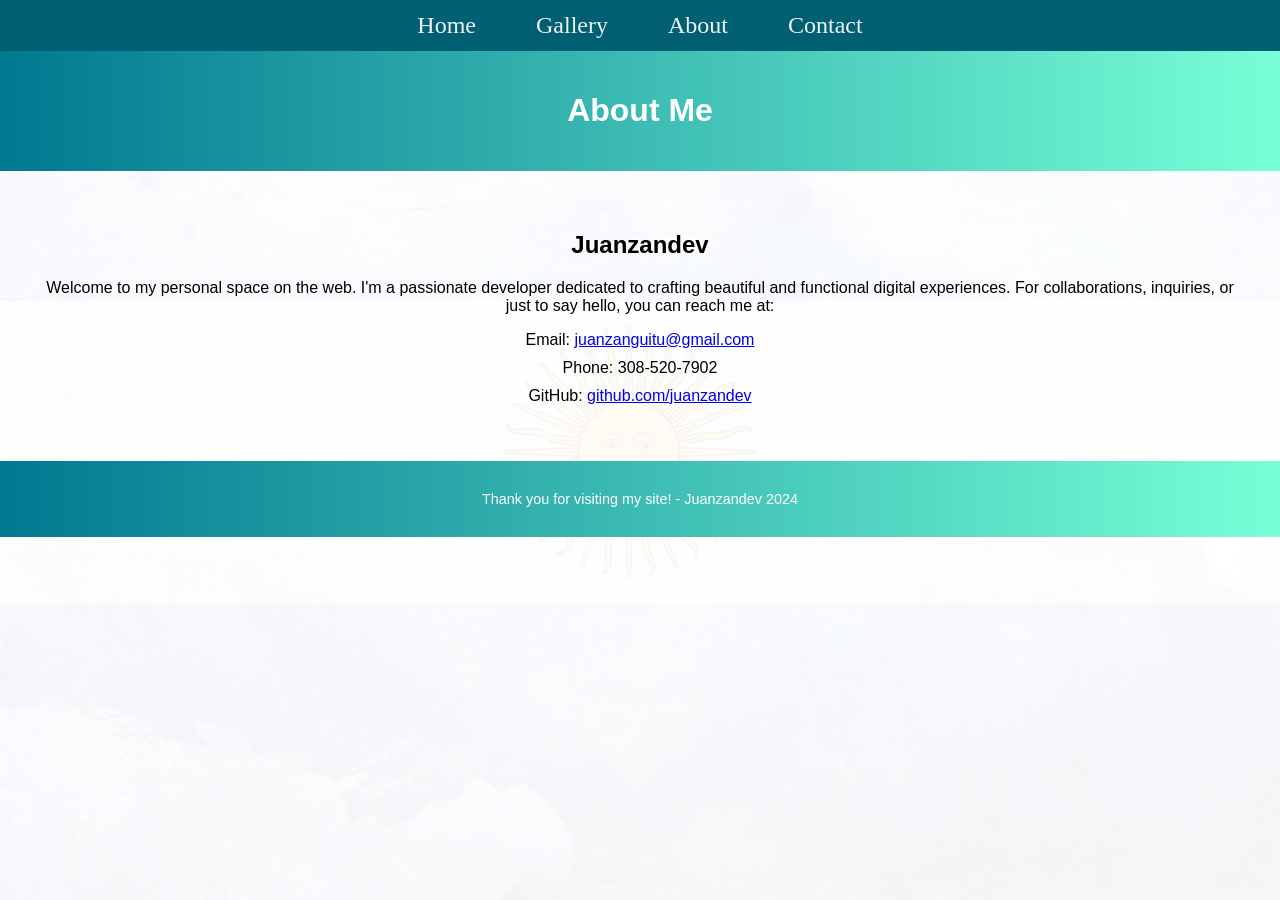
<file: about.html>
<!DOCTYPE html>
<html lang="en">
<head>
    <meta charset="UTF-8">
    <meta name="viewport" content="width=device-width, initial-scale=1.0">
    <title>About Juanzandev</title>
    <link rel="stylesheet" href="styles.css">
</head>
<body>
    <nav>
        <ul class="navbar">
            <li><a href="index.html">Home</a></li>
            <li><a href="#gallery">Gallery</a></li>
			<li><a href="about.html">About</a></li>
            <li><a href="#contact">Contact</a></li>
        </ul>
    </nav>
    <header>
        <h1>About Me</h1>
    </header>
    <main>
        <section class="about-section">
            <h2>Juanzandev</h2>
            <p>Welcome to my personal space on the web. I'm a passionate developer dedicated to crafting beautiful and functional digital experiences. For collaborations, inquiries, or just to say hello, you can reach me at:</p>
            <ul class="contact-info">
                <li>Email: <a href="mailto:juanzanguitu@gmail.com">juanzanguitu@gmail.com</a></li>
                <li>Phone: 308-520-7902</li>
                <li>GitHub: <a href="https://github.com/juanzandev" target="_blank">github.com/juanzandev</a></li>
            </ul>
        </section>
    </main>
    <footer>
        <p>Thank you for visiting my site! - Juanzandev 2024</p>
    </footer>
    <script src="scripts.js"></script>
</body>
</html>
</file>
<file: styles.css>
body::before {
    content: '';
    position: fixed; 
    top: 0;
    left: 0;
    width: 100%;
    height: 100%;
    background: rgba(255, 255, 255, 0.95); 
    z-index: -1;
}

body {
    font-family: Arial, sans-serif;
    margin: 0;
    padding: 0;
    display: flex;
    flex-direction: column;
    min-height: 100vh;
    background: url('images/background.jpg') no-repeat center center fixed;
    background-size: cover;
    position: relative;
}

nav {
    background-color: #005f73; /* Updated color for a deeper hue */
    padding: 12px 0;
    box-shadow: 0 2px 4px rgba(0, 0, 0, 0.1); /* Adding a subtle shadow */
}

.navbar {
    list-style: none;
    padding: 0;
    margin: 0;
    display: flex;
    justify-content: center;
    align-items: center;
}

.navbar li {
    margin: 0 20px; /* Increased spacing for a cleaner look */
}

.navbar a {
    color: #edf2f4; /* Lighter text color for better contrast */
    transition: color 0.3s ease, transform 0.3s ease, box-shadow 0.3s ease; /* Updated to include box-shadow */
    padding: 5px 10px; /* Padding for better touch targets */
    border-radius: 5px; /* Rounded corners */
	transition: color 0.3s ease, transform 0.3s ease; /* Added transition for color and transform */
	font-size: 24px;
	font-family: source code pro extrabold;
	font-style: normal;
	text-decoration: none;
}

.navbar a:hover {
    text-decoration: underline;
	background-color: cadetblue;
}

header, footer {
    background: linear-gradient(to right, #007991, #78ffd6);
    color: #fff;
    text-align: center;
    padding: 20px 0;
    font-family: 'Segoe UI', Tahoma, Geneva, Verdana, sans-serif;
}

footer p {
    font-size: 0.9em;
    margin: 0;
    padding: 10px;
}

#slideshow {
    flex: 1;
    display: flex;
    justify-content: center;
    align-items: center;
    position: relative;
    margin: 20px;
    border-radius: 10px;
    overflow: hidden;
}

#slideshow img {
    max-width: 100%;
    max-height: 80vh;
    transition: opacity 1s ease-in-out;
    position: absolute;
    opacity: 0;
	box-shadow: 0 10px 20px rgba(0, 0, 35, 0.9); 
}

#slideshow-controls {
    text-align: center;
    position: absolute;
    width: 100%;
    bottom: 120px; 
}

#slideshow-controls button {
    padding: 10px 20px;
    cursor: pointer;
    background-color: #78ffd6;
    border: 2px solid transparent;
    border-radius: 5px;
    font-weight: bold;
    transition: background-color 0.3s, color 0.3s, border-color 0.3s;
}

#slideshow-controls button:hover {
    background-color: transparent;
    color: #007991;
    border-color: #78ffd6;
}

@media (max-width: 768px) {
    header h1, footer p {
        font-size: 1.2em;
    }

    #slideshow img {
        max-width: 95%;
        border-radius: 5px;
    }

    #slideshow-controls button {
        padding: 8px 16px;
        font-size: 0.8em;
    }
    
    .navbar li {
        margin: 0 10px;
    }
}
.about-section {
    text-align: center;
    margin: 20px;
    padding: 20px;
}

.contact-info {
    list-style-type: none;
    padding: 0;
}

.contact-info li {
    margin: 10px 0;
}

.navbar a:hover, .navbar a:focus {
    color: #2b2d42; /* Dark color on hover for contrast */
    background-color: #ade8f4; /* Light background on hover */
    transform: translateY(-2px); /* Slight raise effect */
    box-shadow: 0 4px 6px rgba(0, 0, 0, 0.15); /* Shadow for depth */
}

.navbar a.clicked {
    transform: scale(0.95); /* Slightly shrink */
    background-color: #0077b6; /* Change color to indicate active state */
    color: #ffffff; /* Ensure text remains visible */
    box-shadow: none; /* Remove shadow during click */
    transition: transform 0.1s ease, background-color 0.1s ease; /* Quicker transition for click effect */
}
#slideshow img {
    transition: opacity 1s ease-in-out, transform 1s ease-in-out; /* Added transform to existing transition */
    transform: scale(0.95); /* Initial scale */
}

#slideshow img.active {
    opacity: 1;
    transform: scale(1); /* Scale to normal when active */
}

@keyframes zoomIn {
    from {
        transform: scale(0.8); /* Start from a scaled-down version */
        opacity: 0.5; /* Start semi-transparent for a smoother effect */
    }
    to {
        transform: scale(1); /* Scale to original size */
        opacity: 1; /* Fully opaque */
    }
}
h1 {
    animation: zoomIn 0.7s ease-out forwards; /* Apply the 'zoomIn' animation */
}
</file>
